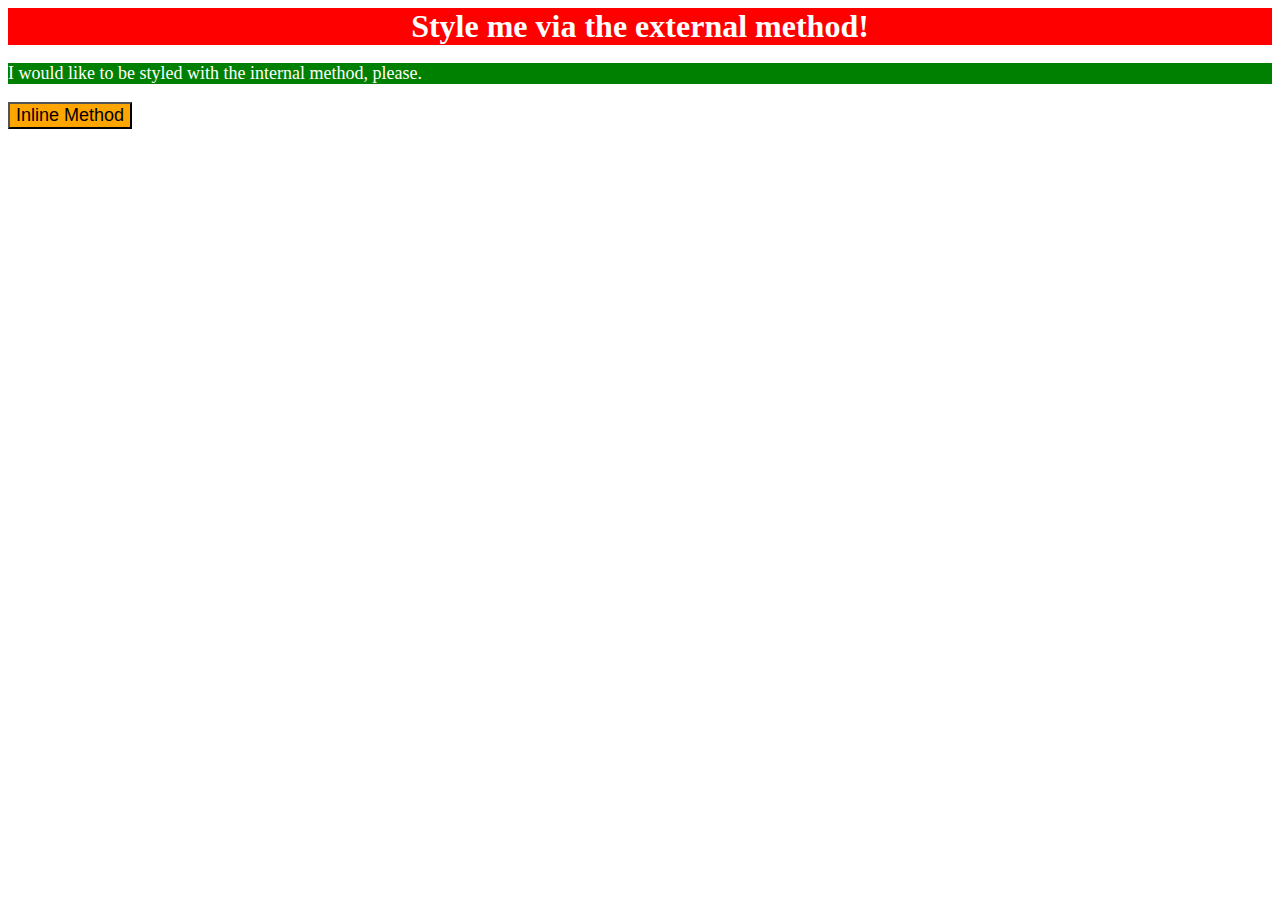
<file: foundations/01-css-methods/index.html>
<!DOCTYPE html>
<html lang="en">
  <head>
    <meta charset="UTF-8">
    <meta http-equiv="X-UA-Compatible" content="IE=edge">
    <meta name="viewport" content="width=device-width, initial-scale=1.0">
    <title>Methods for Adding CSS</title>
    <link rel="stylesheet" href="styles.css">
    <style>
      p {
        background-color: green;
        color: white;
        font-size: 18px;
      }
    </style>
  </head>
  <body>
    <div>Style me via the external method!</div>
    <p>I would like to be styled with the internal method, please.</p>
    <button style="background-color: orange; font-size: 18px;">Inline Method</button>
  </body>
</html>
</file>
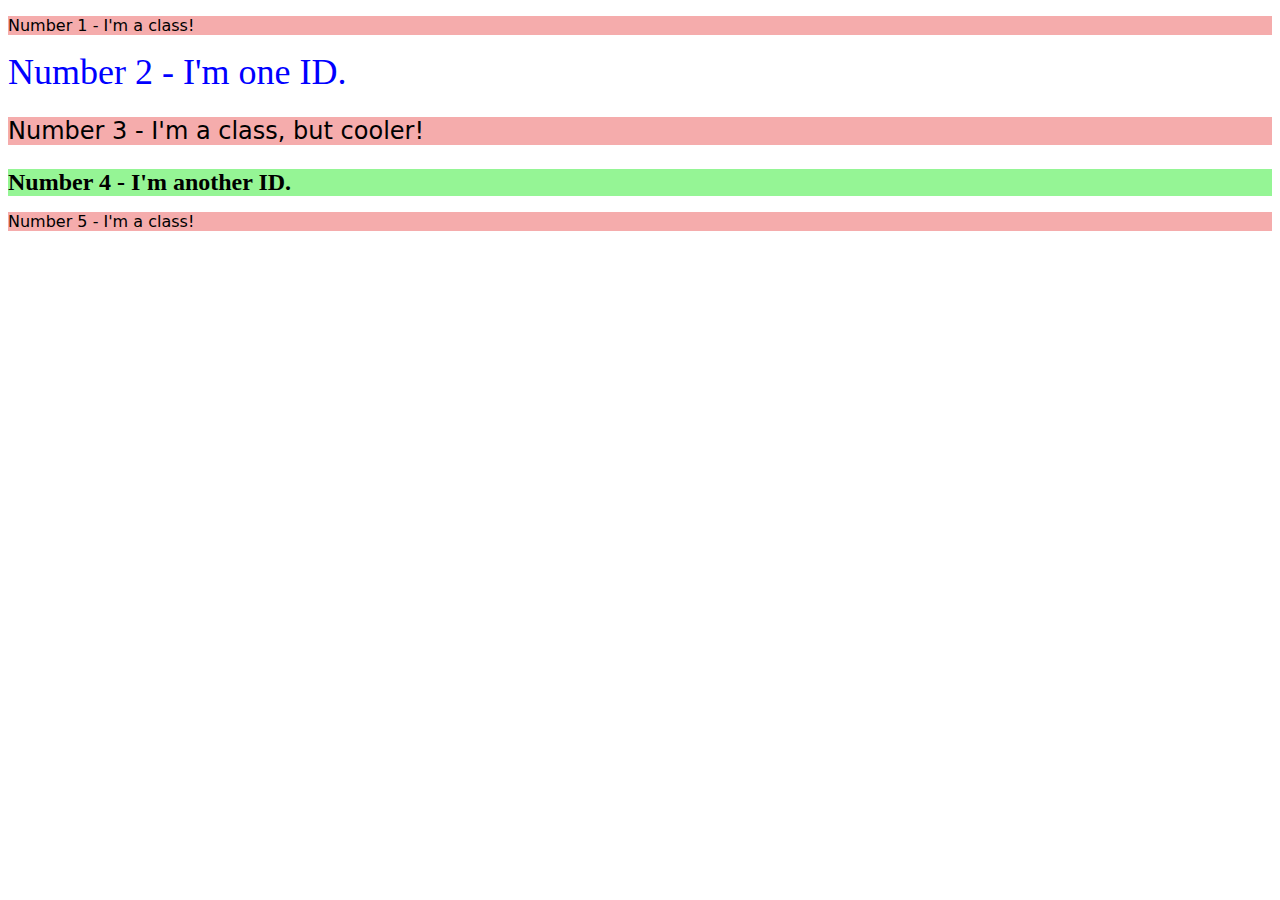
<file: foundations/02-class-id-selectors/index.html>
<!DOCTYPE html>
<html lang="en">
  <head>
    <meta charset="UTF-8">
    <meta http-equiv="X-UA-Compatible" content="IE=edge">
    <meta name="viewport" content="width=device-width, initial-scale=1.0">
    <title>Class and ID Selectors</title>
    <link rel="stylesheet" href="style.css">
  </head>
  <body>
    <p class="odd-class">Number 1 - I'm a class!</p>
    <div id="second">Number 2 - I'm one ID.</div>
    <p class="bigger-font odd-class">Number 3 - I'm a class, but cooler!</p>
    <div class="bigger-font" id="fourth">Number 4 - I'm another ID.</div>
    <p class="odd-class">Number 5 - I'm a class!</p>
  </body>
</html>
</file>
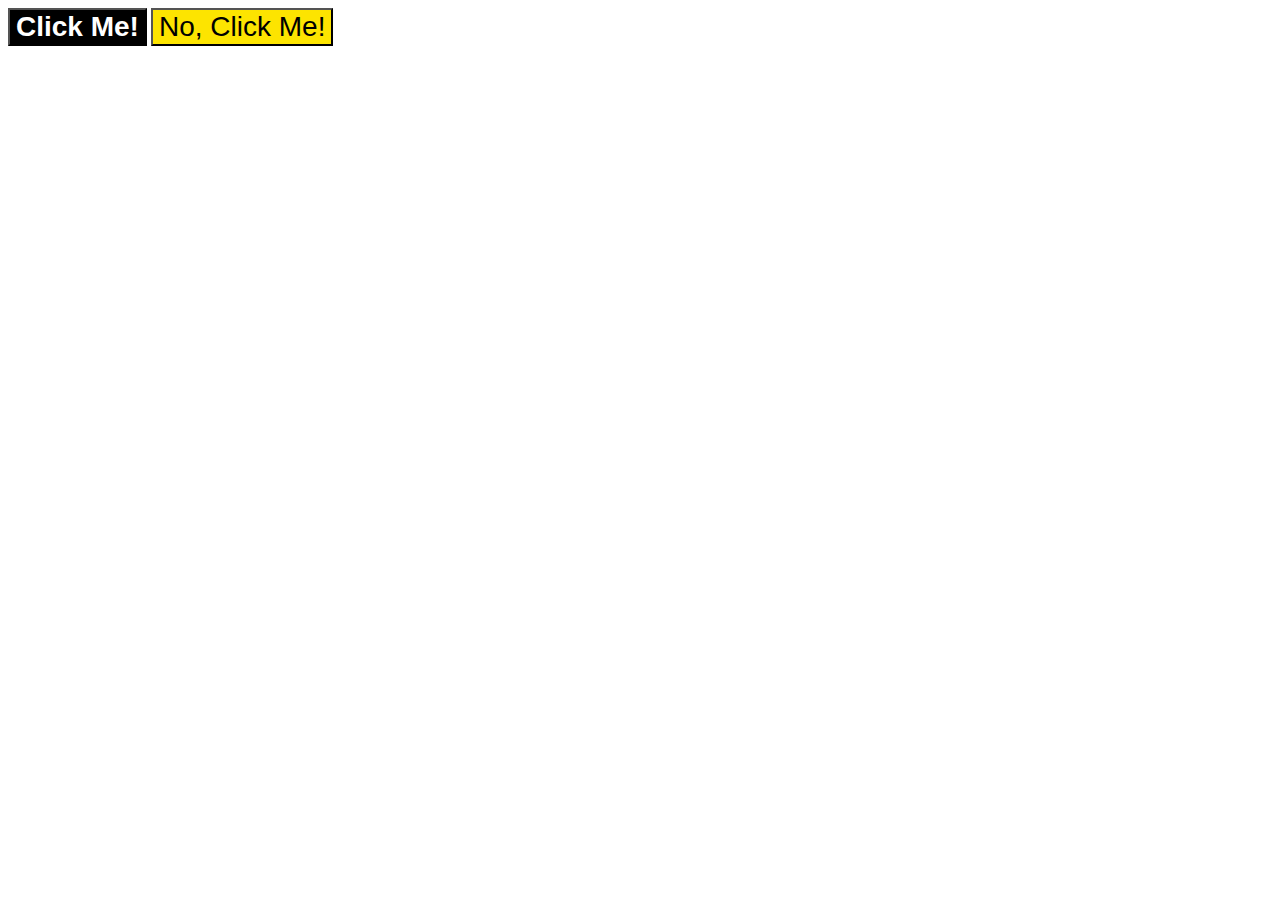
<file: foundations/03-grouping-selectors/index.html>
<!DOCTYPE html>
<html lang="en">
  <head>
    <meta charset="UTF-8">
    <meta http-equiv="X-UA-Compatible" content="IE=edge">
    <meta name="viewport" content="width=device-width, initial-scale=1.0">
    <title>Grouping Selectors</title>
    <link rel="stylesheet" href="style.css">
  </head>
  <body>
    <button class="first">Click Me!</button>
    <button class="second">No, Click Me!</button>
  </body>
</html>
</file>
<file: foundations/01-css-methods/styles.css>
div {
    background: red;
    color: white;
    font-size: 32px;
    text-align: center;
    font-weight: bold;
}
</file>
<file: foundations/02-class-id-selectors/style.css>
.odd-class {
    background-color: #f5acac;
    font-family: Verdana, "DejaVu Sans", sans-serif;
}

#second {
    color: blue;
    font-size: 36px;
}

.bigger-font {
    font-size: 24px;
}

#fourth {
    background-color: rgb(149, 245, 149);
    font-weight: bold;
}
</file>
<file: foundations/03-grouping-selectors/style.css>
.first, 
.second{
    font-size: 28px;
    font-family: Helvetica, "Times New Roman", sans-serif;
}

.first {
    background: black;
    color: white;
    font-weight: bold;
}

.second {
    background-color: #fde400;
}
</file>
